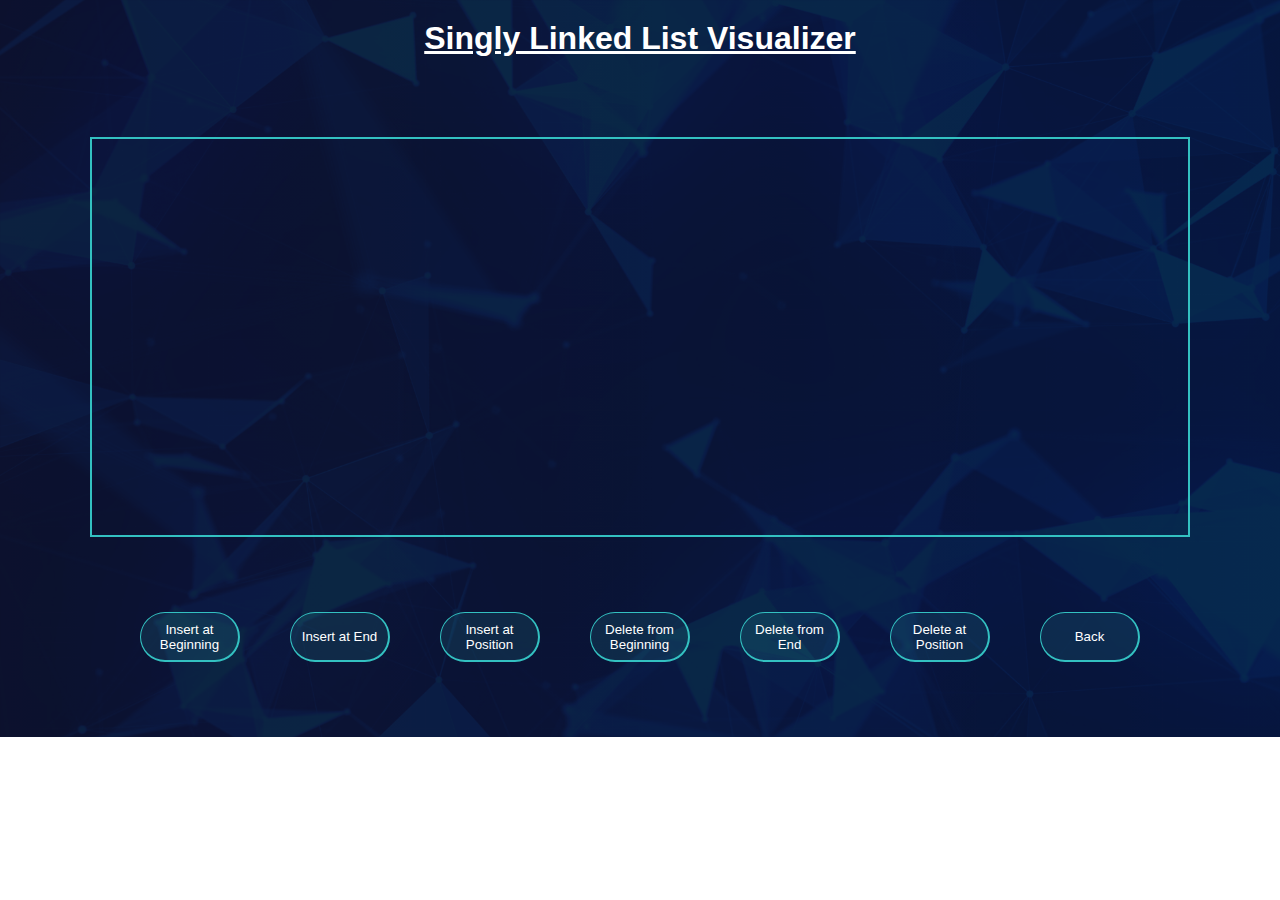
<file: index.html>
<!DOCTYPE html>
<html lang="en">
<head>
    <meta charset="UTF-8">
    <meta name="viewport" content="width=device-width, initial-scale=1.0">
    <title>Linked List Visualization</title>
    <link rel="stylesheet" href="style.css">
</head>
<body>
    <h1 style="text-decoration: underline;">Singly Linked List Visualizer</h1>
    <div id="container"></div>
    <div class="btn">
    <button onclick="insertAtBeginning()">Insert at Beginning</button>
    <button onclick="insertAtEnd()">Insert at End</button>
    <button onclick="insertAtPosition()">Insert at Position</button>
    <button onclick="deleteFromBeginning()">Delete from Beginning</button>
    <button onclick="deleteFromEnd()">Delete from End</button>
    <button onclick="deleteAtPosition()">Delete at Position</button>
    <button onclick="goBack()">Back</button></div>
    <script src="index.js"></script>
    <script>
        function goBack() {
            window.history.back();
        }
    </script>
</body>
</html>
</file>
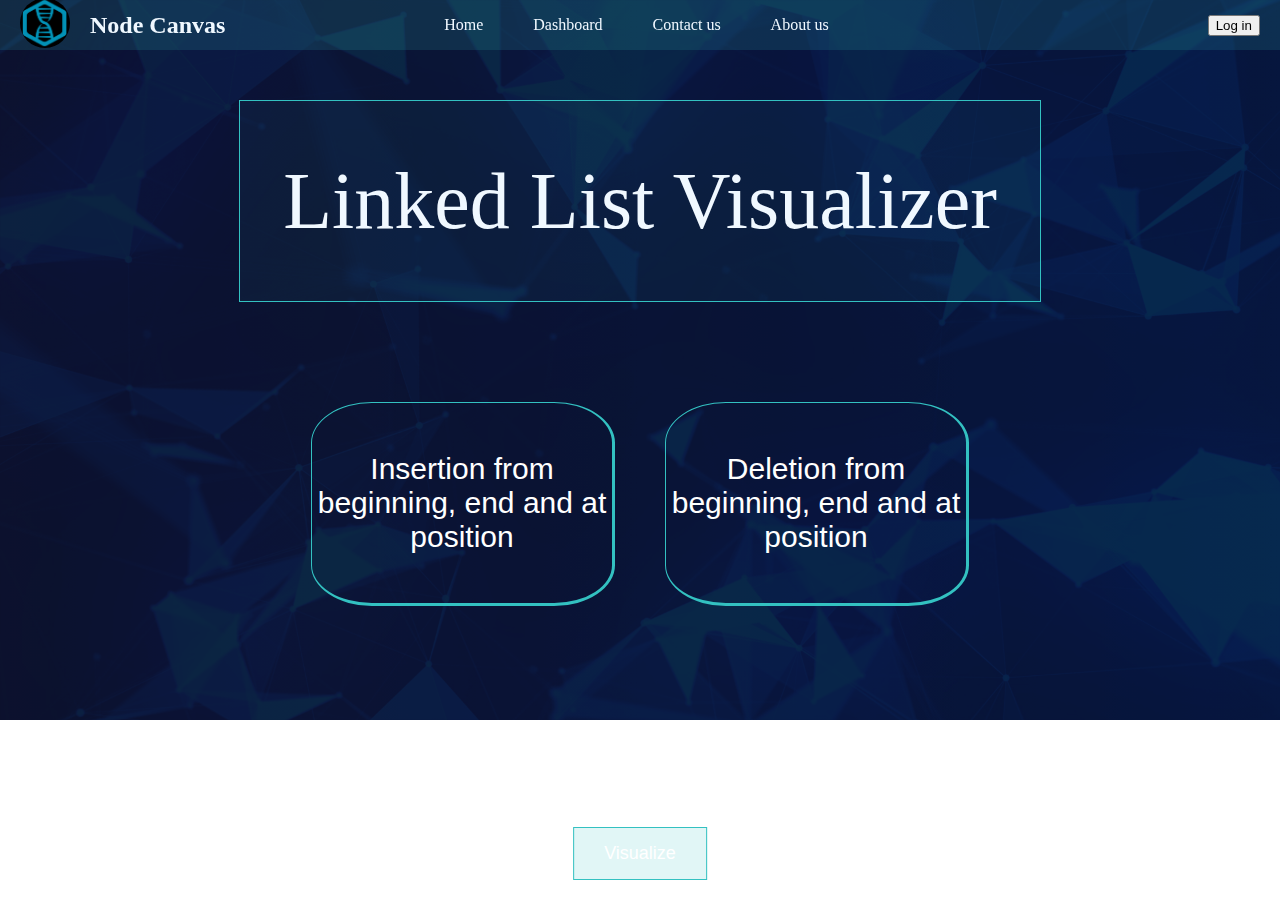
<file: linkL.html>
<!DOCTYPE html>
<html lang="en">
<head>
    <meta charset="UTF-8">
    <meta name="viewport" content="width=device-width, initial-scale=1.0">
    <title>Document</title>
</head>
<link rel="stylesheet" href="linkL.css">
<body>
    <header>
    <nav class="nav_bar">
    <div class="logo"><img src="Blue Minimalist DNA Chain Illustration Laboratory Logo.png" alt="logo"  height="50px" width="50px"></div>
            <h2 class="name">Node Canvas</h2>
        <ul> 
            
            <li>Home</li>
            <li>Dashboard</li>
            <li>Contact us</li>
            <li>About us</li>
           
        </ul>
        <button>Log in</button></nav></header>
        <div class="vis">Linked List Visualizer</div>

        <div class="optn_list">
            <div>Insertion from beginning, end and at position</div>
            <div>Deletion from beginning, end and at position</div>
        </div>
        <button id="click" >Visualize </button>
   
    <script src="index.js"></script>
    <script>
    document.getElementById('click').onclick = function() {
        window.location.href = "index.html"; 
    };</script>
</body>
</html>
</file>
<file: style.css>
*{
    margin: 0;
    padding: 0;
    box-sizing: border-box;
}
body {
    background-image: url("Blue Modern Futuristic Desktop Wallpaper (4).png");
    background-repeat: no-repeat;
    background-size: cover;
    font-family: Arial, sans-serif;
    display: flex;
    flex-direction: column;
    align-items: center;
    margin-top: 20px;
   
}

h1 {
    color: white;
}

#container {
    display: flex;
    align-items: center;
    margin-top: 80px;
    height: 400px;
    width: 1100px;
    border: 2px solid  rgb(51, 193, 193);
   padding: 20px;
}

.node {
    border: 2px solid rgb(51, 193, 193);
    border-radius: 8px;
    padding: 10px;
   
    height: 50px;
    width:50px;
    margin: 0; /* Remove margin to eliminate gaps */
    text-align: center;
    position: relative;
    color: white; /* Text color set to white */

}

.arrow {
    width: 30px; /* Fixed width for the arrow */
    height: 2px;
    background-color: rgb(51, 193, 193);
    position: relative;
    margin: 0; /* Remove margins */
}

.arrow:after {
    content: '';
    position: absolute;
    right: -5px; /* Slightly adjust to pull it outside */
    top: 50%; /* Center the arrowhead vertically */
    transform: translateY(-50%); /* Adjust to center vertically */
    width: 0;
    height: 0;
    border-top: 5px solid transparent;
    border-bottom: 5px solid transparent;
    border-left: 10px solid rgb(51, 193, 193); /* Arrowhead color */
}

/* To ensure no space between the arrow and node */
.node + .arrow {
    margin-left: 0; /* Ensure there's no extra space before the arrow */
}

.arrow:first-child {
    margin-left: -10px; /* Adjust to ensure the arrow starts at the border */
}

.arrow:last-child {
    margin-right: 0; /* Set to 0 to ensure it's flush with the node */
}

.btn{
    
    display: flex;
    justify-content: center;
    align-items: center;
    height: 200px;
    gap: 50px;
}

button{
border-right: 2.5px solid rgb(51, 193, 193);
border-bottom: 2.5px solid rgb(51, 193, 193);
border-left: 0.5px solid rgb(51, 193, 193);
border-top: 0.5px solid rgb(51, 193, 193);
padding: 5px;
border-radius: 50px;
background-color:  rgb(51, 193, 193,13%);
color: white;
height: 50px;
    width:100px
}
</file>
<file: linkL.css>
body {
    background-image: url("Blue Modern Futuristic Desktop Wallpaper (4).png");
    background-repeat: no-repeat;
    background-size: cover;
}

.nav_bar {
    height: 50px;
    background-color: rgba(51, 193, 193, 0.149); /* Use rgba for transparency */
    color: aliceblue;
    display: flex;
    align-items: center;
    justify-content: space-between; /* Space between items */
    padding: 0 20px; /* Optional: add some padding */
    column-gap: 20px;
}

header {
    position: fixed;
    width: 100%;
    top: 0;
    left: 0;
}

ul {
    color: aliceblue;
    list-style-type: none;
    display: flex;
    justify-content: center; /* Center the list items */
    align-items: center;
    column-gap: 50px;
    flex-grow: 1; /* Allow ul to take available space */
    margin-right: 200px; /* Remove default margin */
}

.logo img {
    margin-right: auto; /* Pushes the logo to the left */
    height: 50px;
    width: 50px;
    border-radius: 50%;
   
}

.login-btn {
    margin-left: auto; /* Pushes the login button to the right */
}

.vis{
    border: 1px solid rgba(51, 193, 193);
    display: flex;
    justify-content: center;
    align-items: center;
   text-align: center;
   font-size: 80px;
   color: aliceblue;
    height: 200px;
    width: 800px;
   background-color: rgba(51, 193, 193, 0.063);
    margin: auto;
    margin-top: 100px;
}

.optn_list{
    display: flex;
    justify-content: center;
    align-items: center;
    gap: 50px;
    margin-top: 100px;
}

.optn_list div{
    height: 200px;
    width: 300px;
    color: white;
    border: 0.1px solid rgba(51, 193, 193) ;
    border-bottom: 3.5px solid rgba(51, 193, 193) ;
    border-right:3.5px solid rgba(51, 193, 193) ;
    display: flex;
    justify-content: center;
    align-items: center;
    text-align: center;
    font-size: 30px;
    font-family:arial;
    border-radius: 20%;
   
}

 #click {
    color: white;
    background-color: rgba(51, 193, 193, 0.149); 
    border: 0.1px solid rgba(51, 193, 193) ;
    font-size: 18px; 
    padding: 15px 30px;
    position: absolute; 
    bottom: 20px; 
    left: 50%;
    transform: translateX(-50%);
}
</file>
